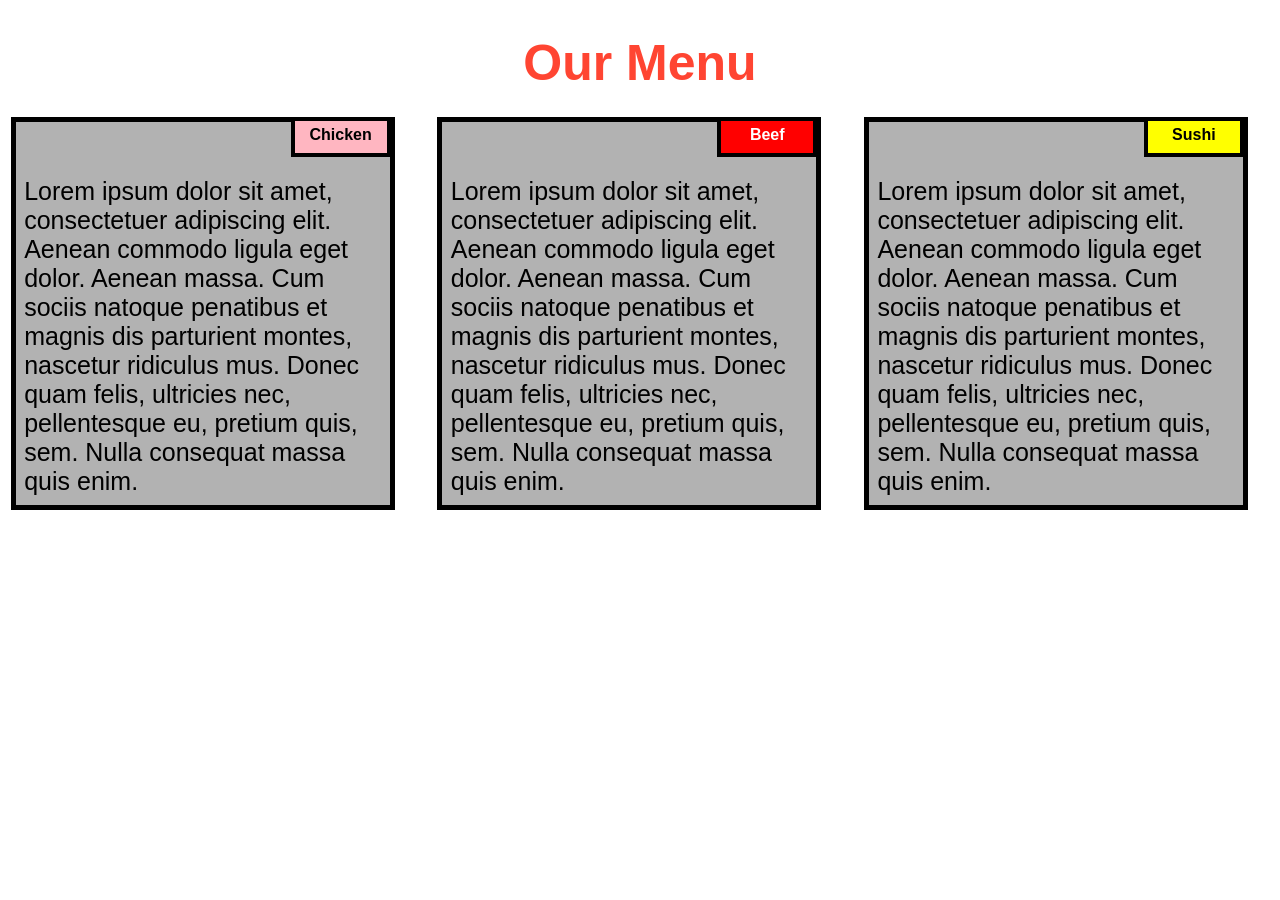
<file: Assignments/Module-2/index.html>
<!DOCTYPE html>
<html>
<head>

<title>Responsive Layout</title>
<meta name="viewport" content="width=device-width, initial-scale=1">
<link rel="stylesheet" type="text/css" href="style.css">

</head>
<body>
<h1>Our Menu</h1>



  <div class="col-lg-4 col-md-6 col-sm-12">
  	<div class="box">
  		<p class="content-name name1">Chicken</p>
  		<p class="content">Lorem ipsum dolor sit amet, consectetuer adipiscing elit. Aenean commodo ligula eget dolor. Aenean massa. Cum sociis natoque penatibus et magnis dis parturient montes, nascetur ridiculus mus. Donec quam felis, ultricies nec, pellentesque eu, pretium quis, sem. Nulla consequat massa quis enim.</p>
  	</div>
  </div>

  <div class="col-lg-4 col-md-6 col-sm-12">
  	<div class="box">
   		<p class="content-name name2">Beef</p>
   		<p class="content">Lorem ipsum dolor sit amet, consectetuer adipiscing elit. Aenean commodo ligula eget dolor. Aenean massa. Cum sociis natoque penatibus et magnis dis parturient montes, nascetur ridiculus mus. Donec quam felis, ultricies nec, pellentesque eu, pretium quis, sem. Nulla consequat massa quis enim.</p>
  	</div>
  </div>

  <div class="col-lg-4 col-md-12 col-sm-12">
  	<div class="box">
  		<p class="content-name name3">Sushi</p>
  		<p class="content">Lorem ipsum dolor sit amet, consectetuer adipiscing elit. Aenean commodo ligula eget dolor. Aenean massa. Cum sociis natoque penatibus et magnis dis parturient montes, nascetur ridiculus mus. Donec quam felis, ultricies nec, pellentesque eu, pretium quis, sem. Nulla consequat massa quis enim.</p>
  	</div>	
  </div>

</body>
</html>
</file>
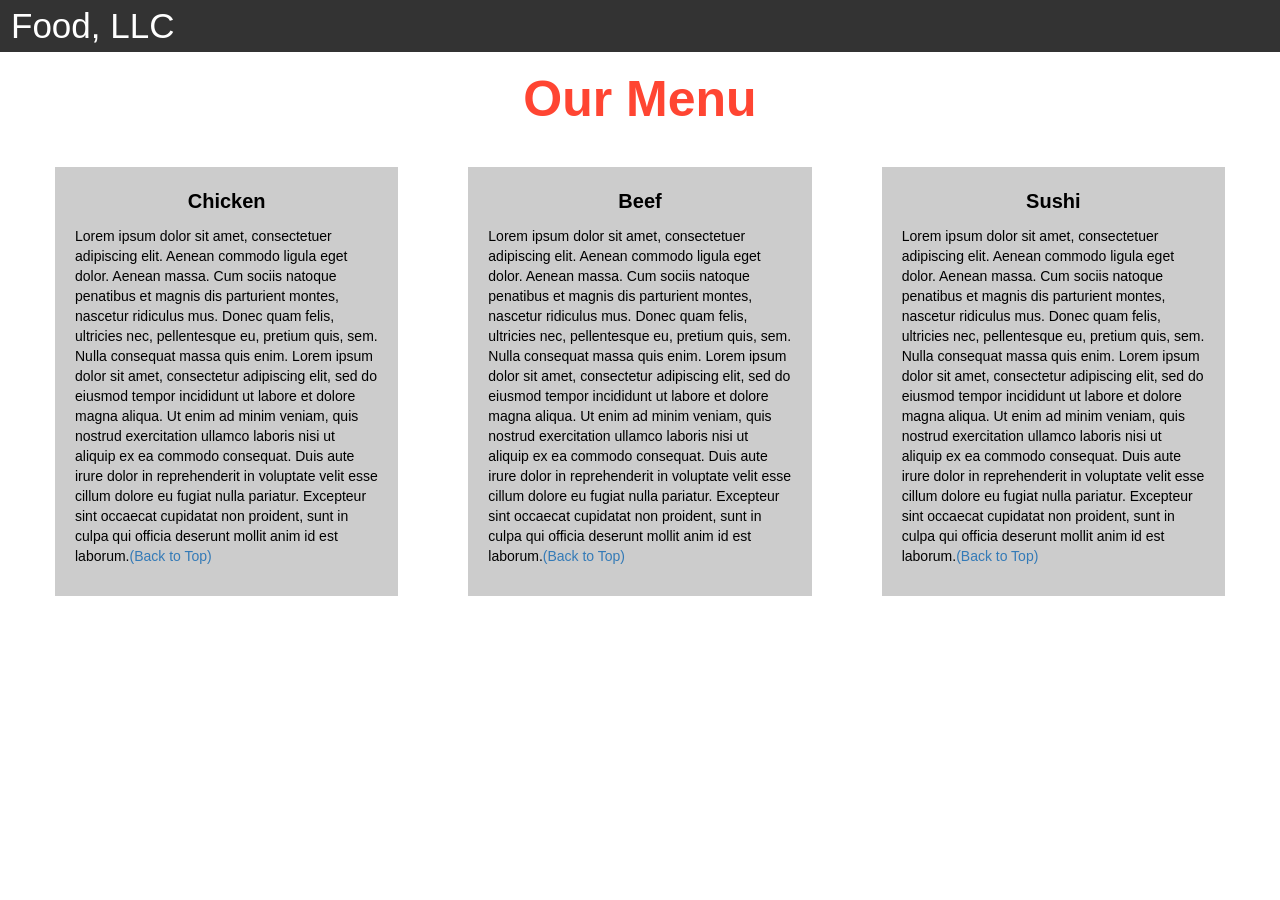
<file: Assignments/Module-3/index.html>
<!DOCTYPE html>
<html>
<head>

<title>Module 3</title>

  <meta name="viewport" content="width=device-width, initial-scale=1">
  <link rel="stylesheet" href="https://maxcdn.bootstrapcdn.com/bootstrap/3.3.7/css/bootstrap.min.css">
  <script src="https://ajax.googleapis.com/ajax/libs/jquery/3.3.1/jquery.min.js"></script>
  <script src="https://maxcdn.bootstrapcdn.com/bootstrap/3.3.7/js/bootstrap.min.js"></script>

</head>

<meta name="viewport" content="width=device-width, initial-scale=1">
<link rel="stylesheet" type="text/css" href="style.css">



<body>


<nav class="navbar" id="top">
  <div class="container-fluid">

    <div class="navbar-header">
      <button type="button" class="navbar-toggle" data-toggle="collapse" data-target="#myNavbar">
        <span class="icon-bar"></span>
        <span class="icon-bar"></span>
        <span class="icon-bar"></span> 
      </button>
      <a class="navbar-brand" href="#">Food, LLC</a>
    </div>

    <div class="collapse" id="myNavbar">
      <ul class="nav navbar-nav visible-xs">
        <li><a class="menu-item" href="#">Chicken</a></li>
        <li><a class="menu-item" href="#">Beef</a></li> 
        <li><a class="menu-item" href="#">Sushi</a></li> 
      </ul>
    </div>

  </div>
</nav>

<h1 class="main-title">Our Menu</h1>



<div class="row">

  <div class="col-lg-4 col-md-6 col-sm-12">
    <div class="content-box">
      <p class="item-name">Chicken</p>
      <p>Lorem ipsum dolor sit amet, consectetuer adipiscing elit. Aenean commodo ligula eget dolor. Aenean massa. Cum sociis natoque penatibus et magnis dis parturient montes, nascetur ridiculus mus. Donec quam felis, ultricies nec, pellentesque eu, pretium quis, sem. Nulla consequat massa quis enim. Lorem ipsum dolor sit amet, consectetur adipiscing elit, sed do eiusmod tempor incididunt ut labore et dolore magna aliqua. Ut enim ad minim veniam, quis nostrud exercitation ullamco laboris nisi ut aliquip ex ea commodo consequat. Duis aute irure dolor in reprehenderit in voluptate velit esse cillum dolore eu fugiat nulla pariatur. Excepteur sint occaecat cupidatat non proident, sunt in culpa qui officia deserunt mollit anim id est laborum.<a href="#top">(Back to Top)</a></p>
    </div>
  </div>

  <div class="col-lg-4 col-md-6 col-sm-12">
    <div class="content-box">
      <p class="item-name">Beef</p>
      <p>Lorem ipsum dolor sit amet, consectetuer adipiscing elit. Aenean commodo ligula eget dolor. Aenean massa. Cum sociis natoque penatibus et magnis dis parturient montes, nascetur ridiculus mus. Donec quam felis, ultricies nec, pellentesque eu, pretium quis, sem. Nulla consequat massa quis enim. Lorem ipsum dolor sit amet, consectetur adipiscing elit, sed do eiusmod tempor incididunt ut labore et dolore magna aliqua. Ut enim ad minim veniam, quis nostrud exercitation ullamco laboris nisi ut aliquip ex ea commodo consequat. Duis aute irure dolor in reprehenderit in voluptate velit esse cillum dolore eu fugiat nulla pariatur. Excepteur sint occaecat cupidatat non proident, sunt in culpa qui officia deserunt mollit anim id est laborum.<a href="#top">(Back to Top)</a></p>
    </div>
  </div>


  <div class="col-lg-4 col-md-12 col-sm-12">
    <div class="content-box">
      <p class="item-name">Sushi</p>
      <p>Lorem ipsum dolor sit amet, consectetuer adipiscing elit. Aenean commodo ligula eget dolor. Aenean massa. Cum sociis natoque penatibus et magnis dis parturient montes, nascetur ridiculus mus. Donec quam felis, ultricies nec, pellentesque eu, pretium quis, sem. Nulla consequat massa quis enim. Lorem ipsum dolor sit amet, consectetur adipiscing elit, sed do eiusmod tempor incididunt ut labore et dolore magna aliqua. Ut enim ad minim veniam, quis nostrud exercitation ullamco laboris nisi ut aliquip ex ea commodo consequat. Duis aute irure dolor in reprehenderit in voluptate velit esse cillum dolore eu fugiat nulla pariatur. Excepteur sint occaecat cupidatat non proident, sunt in culpa qui officia deserunt mollit anim id est laborum.<a href="#top">(Back to Top)</a></p>
    </div>
  </div>

</div>


</body>
</html>
</file>
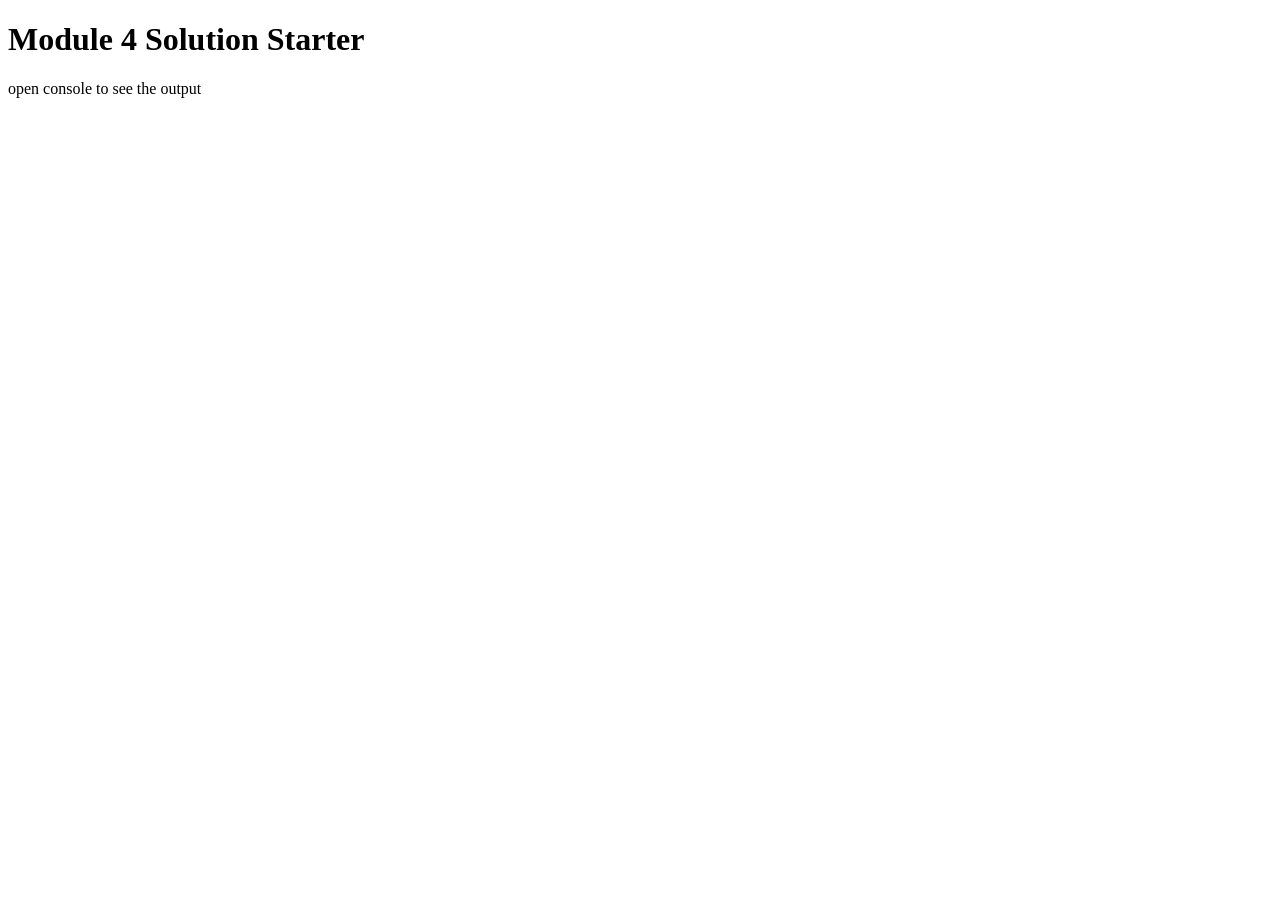
<file: Assignments/Module-4/index.html>
<!DOCTYPE html>
<html>
<head>
  <meta charset="utf-8">
  <title>Module 4 Solution Starter</title>
  <script src="SpeakHello.js"></script>
  <script src="SpeakGoodBye.js"></script>
  <script src="script.js"></script>
</head>
<body>
  <h1>Module 4 Solution Starter</h1>
  <p>open console to see the output</p>
</body>
</html>
</file>
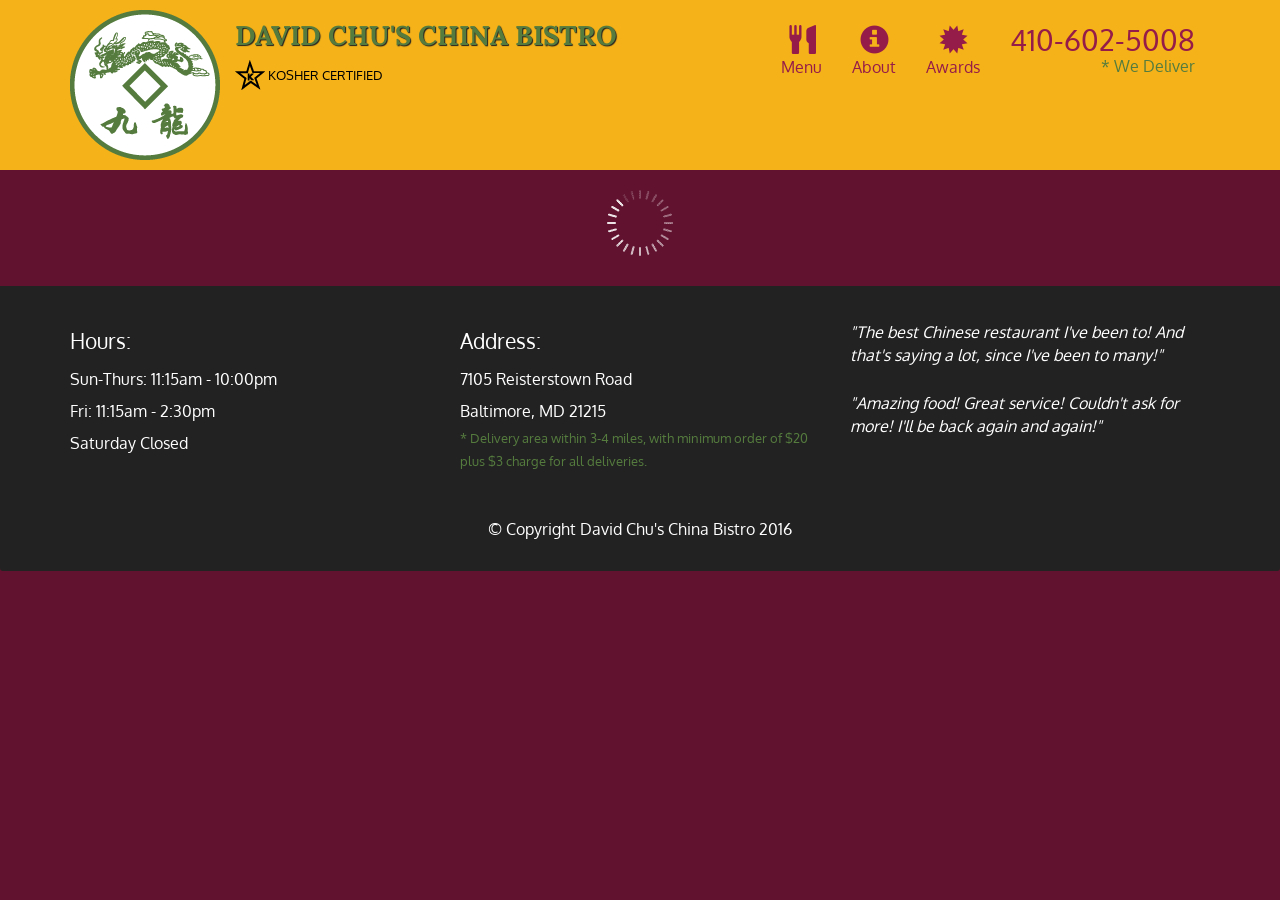
<file: Assignments/Module-5/index.html>
<!doctype html>
<html lang="en">
  <head>
    <meta charset="utf-8">
    <meta http-equiv="X-UA-Compatible" content="IE=edge">
    <meta name="viewport" content="width=device-width, initial-scale=1">
    <title>David Chu's China Bistro</title>
    <link rel="stylesheet" href="css/bootstrap.min.css">
    <link rel="stylesheet" href="css/styles.css">
    <link href='https://fonts.googleapis.com/css?family=Oxygen:400,300,700' rel='stylesheet' type='text/css'>
    <link href='https://fonts.googleapis.com/css?family=Lora' rel='stylesheet' type='text/css'>
  </head>
<body>
  <header>
    <nav id="header-nav" class="navbar navbar-default">
      <div class="container">
        <div class="navbar-header">
          <a href="index.html" class="pull-left visible-md visible-lg">
            <div id="logo-img" alt="Logo image"></div>
          </a>

          <div class="navbar-brand">
            <a href="index.html"><h1>David Chu's China Bistro</h1></a>
            <p>
              <img src="images/star-k-logo.png" alt="Kosher certification">
              <span>Kosher Certified</span>
            </p>
          </div>

          <button id="navbarToggle" type="button" class="navbar-toggle collapsed" data-toggle="collapse" data-target="#collapsable-nav" aria-expanded="false">
            <span class="sr-only">Toggle navigation</span>
            <span class="icon-bar"></span>
            <span class="icon-bar"></span>
            <span class="icon-bar"></span>
          </button>
        </div>
        
        <div id="collapsable-nav" class="collapse navbar-collapse">
           <ul id="nav-list" class="nav navbar-nav navbar-right">
            <li id="navHomeButton" class="visible-xs active">
              <a href="index.html">
                <span class="glyphicon glyphicon-home"></span> Home</a>
            </li>
            <li id="navMenuButton">
              <a href="#" onclick="$dc.loadMenuCategories();">
                <span class="glyphicon glyphicon-cutlery"></span><br class="hidden-xs"> Menu</a>
            </li>
            <li>
              <a href="#">
                <span class="glyphicon glyphicon-info-sign"></span><br class="hidden-xs"> About</a>
            </li>
            <li>
              <a href="#">
                <span class="glyphicon glyphicon-certificate"></span><br class="hidden-xs"> Awards</a>
            </li>
            <li id="phone" class="hidden-xs">
              <a href="tel:410-602-5008">
                <span>410-602-5008</span></a><div>* We Deliver</div>
            </li>
          </ul><!-- #nav-list -->
        </div><!-- .collapse .navbar-collapse -->
      </div><!-- .container -->
    </nav><!-- #header-nav -->
  </header>

  <div id="call-btn" class="visible-xs">
    <a class="btn" href="tel:410-602-5008">
    <span class="glyphicon glyphicon-earphone"></span>
    410-602-5008
    </a>
  </div>
  <div id="xs-deliver" class="text-center visible-xs">* We Deliver</div>

  <div id="main-content" class="container"></div>

  <footer class="panel-footer">
    <div class="container">
      <div class="row">
        <section id="hours" class="col-sm-4">
          <span>Hours:</span><br>
          Sun-Thurs: 11:15am - 10:00pm<br>
          Fri: 11:15am - 2:30pm<br>
          Saturday Closed
          <hr class="visible-xs">
        </section>
        <section id="address" class="col-sm-4">
          <span>Address:</span><br>
          7105 Reisterstown Road<br>
          Baltimore, MD 21215
          <p>* Delivery area within 3-4 miles, with minimum order of $20 plus $3 charge for all deliveries.</p>
          <hr class="visible-xs">
        </section>
        <section id="testimonials" class="col-sm-4">
          <p>"The best Chinese restaurant I've been to! And that's saying a lot, since I've been to many!"</p>
          <p>"Amazing food! Great service! Couldn't ask for more! I'll be back again and again!"</p>
        </section>
      </div>
      <div class="text-center">&copy; Copyright David Chu's China Bistro 2016</div>
    </div>
  </footer>

  <!-- jQuery (Bootstrap JS plugins depend on it) -->
  <script src="js/jquery-2.1.4.min.js"></script>
  <script src="js/bootstrap.min.js"></script>
  <script src="js/ajax-utils.js"></script>
  <script src="js/script.js"></script>
</body>
</html>
</file>
<file: Assignments/Module-2/style.css>
* {
    box-sizing: border-box;
  }
  
  body{
      margin: 0;
      padding: 0;
    font-family: "Comic Sans MS", cursive, sans-serif;
  }
  
  .row{
    margin-top: 5%;
    margin-bottom: 5%;
  }
  
  h1 {
    margin-bottom: 15px;
    text-align: center;
    color: #ff4532;
    font-size: 50px;
  }
  
  
  .box{
    width: 100%;
    overflow: none;
  }
  
  
  .content-name{
    overflow: none;
    text-align: center;
    border: 4px solid black;
    width: 100px;
    height: 40px;
    padding: 5px;
    float: right;
    margin-right: 36px;
    margin-top: 0px;
    font-weight: bold;
    position: relative;
  }
  
  .content{
    border: 5px solid black;
    width: 90%;
    height: auto;
    margin: 2.5%;
    color: black;
    font-size: 25px;
  padding: 2%;
  padding-top: 55px;
  background-color: rgba(0,0,0,0.3);
  }
  

  .name1{
    background-color: #FFB6C1;
  }
  

  .name2{
    color: white;
    background-color: #FF0000;
  }
  

  .name3{
    background-color: #FFFF00;
  }
  

  
  /********** Large devices only **********/
  @media (min-width: 992px) {
    .col-lg-4 {
        float: left;
      width: 33.33%;
    }
  }
  /********** Medium devices only **********/
  @media (min-width: 768px) and (max-width: 991px) {
    .col-md-6,.col-md-12 {
      float: left;
    }
    .col-md-6 {
      width: 50%;
    }
    .col-md-12 {
      margin-left: -10px;
      width: 100%;
    }
    .name3{
      margin-right: 65px;
      width: 100px;
    }
  }
  
  @media (min-width: 0px) and (max-width: 767px) {
    .col-sm-12 {
        float: left;
      width: 100%;
    }
    .content-name{
      margin-right: 30px;
    }
  }
</file>
<file: Assignments/Module-3/style.css>
.container-fluid{
	margin: 0;
	padding: 0;
}

.navbar{
	border-radius: 0px;
	background-color: rgba(0,0,0,0.8);
}

.navbar-brand{
  font-size: 35px;
  color: white;
  padding-left: 25px;
}

.navbar-brand:hover{
	color: white;
}

.nav{
	margin: 0;
	padding: 0;
}

.navbar-nav{
  font-size: 25px;
  text-align: center;
  margin: 0;
  padding: 0;
}

.navbar-toggle{
	border: 2px solid white;
	margin-right: 25px;
}

.icon-bar{
	background-color: white;
}


.main-title{
  margin-bottom: 15px;
  text-align: center;
  color: #ff4532;
  font-size: 50px;
  font-family: "Comic Sans MS", cursive, sans-serif;
  font-weight: bold;
}

li{
	box-sizing: border-box;
	width: 100%;
}

.menu-item{
	padding: 0;
	margin: 0;
	width: 100%;
	background-color: white;
	border-bottom: 1px solid black;
	color: black;
	display: block;
}

.menu-item:hover{
	background-color: rgba(0,0,0,0.9);
	color: rgba(0,0,0,0.4);
}



.row{
	margin: 20px;
}

.content-box{
	margin: 20px;
	width: auto;
	height: auto;
	color: black;
	background-color: rgba(0,0,0,0.2);
	font-family: "Comic Sans MS", cursive, sans-serif;
	padding: 20px;
}

.item-name{
	text-align: center;
	font-size: 20px;
	font-weight: bold;
}
</file>
<file: Assignments/Module-5/css/styles.css>
body {
  font-size: 16px;
  color: #fff;
  background-color: #61122f;
  font-family: 'Oxygen', sans-serif;
}

/** HEADER **/
#header-nav {
  background-color: #f6b319;
  border-radius: 0;
  border: 0;
}

#logo-img {
  background: url('../images/restaurant-logo_large.png') no-repeat;
  width: 150px;
  height: 150px;
  margin: 10px 15px 10px 0;
}

.navbar-brand {
  padding-top: 25px;
}
.navbar-brand h1 { /* Restaurant name */
  font-family: 'Lora', serif;
  color: #557c3e;
  font-size: 1.5em;
  text-transform: uppercase;
  font-weight: bold;
  text-shadow: 1px 1px 1px #222;
  margin-top: 0;
  margin-bottom: 0;
  line-height: .75;
}
.navbar-brand a:hover, .navbar-brand a:focus {
  text-decoration: none;
}
.navbar-brand p { /* Kosher cert */
  color: #000;
  text-transform: uppercase;
  font-size: .7em;
  margin-top: 15px;
}
.navbar-brand p span { /* Star-K */
  vertical-align: middle;
}

#nav-list {
  margin-top: 10px;
}
#nav-list a {
  color: #951C49;
  text-align: center;
}
#nav-list a:hover {
  background: #E7E7E7;
}
#nav-list a span {
  font-size: 1.8em;
}

#phone {
  margin-top: 5px;
}
#phone a { /* Phone number */
  text-align: right;
  padding-bottom: 0;
}
#phone div { /* We Deliver */
  color: #557c3e;
  text-align: right;
  padding-right: 15px;
}

.navbar-header button.navbar-toggle, .navbar-header .icon-bar {
  border: 1px solid #61122f;
}
.navbar-header button.navbar-toggle {
  clear: both;
  margin-top: -30px;
}
/* END HEADER */

/* FOOTER */
.panel-footer {
  margin-top: 30px;
  padding-top: 35px;
  padding-bottom: 30px;
  background-color: #222;
  border-top: 0;
}
.panel-footer div.row {
  margin-bottom: 35px;
}
#hours, #address {
  line-height: 2;
}
#hours > span, #address > span {
  font-size: 1.3em;
}
#address p {
  color: #557c3e;
  font-size: .8em;
  line-height: 1.8;
}
#testimonials {
  font-style: italic;
}
#testimonials p:nth-child(2) {
  margin-top: 25px;
}
/* END FOOTER */



/* HOME PAGE */
.container .jumbotron {
  box-shadow: 0 0 50px #3F0C1F;
  border: 2px solid #3F0C1F;
}

#menu-tile, #specials-tile, #map-tile {
  height: 250px;
  width: 100%;
  margin-bottom: 15px;
  position: relative;
  border: 2px solid #3F0C1F;
  overflow: hidden;
}
#menu-tile:hover, #specials-tile:hover, #map-tile:hover {
  box-shadow: 0 1px 5px 1px #cccccc;
}
#menu-tile {
  background: url('../images/menu-tile.jpg') no-repeat;
  background-position: center;
}
#specials-tile {
  background: url('../images/specials-tile.jpg') no-repeat;
  background-position: center;
}
#menu-tile span, #specials-tile span, #map-tile span {
  position: absolute;
  bottom: 0;
  right: 0;
  width: 100%;
  text-align: center;
  font-size: 1.6em;
  text-transform: uppercase;
  background-color: #000;
  color: #fff;
  opacity: .8;
}
/* END HOME PAGE */

/* MENU CATEGORIES PAGE */
.category-tile { 
  position: relative;
  border: 2px solid #3F0C1F;
  overflow: hidden;
  width: 200px;
  height: 200px;
  margin: 0 auto 15px;
}
.category-tile span {
  position: absolute;
  bottom: 0;
  right: 0;
  width: 100%;
  text-align: center;
  font-size: 1.2em;
  text-transform: uppercase;
  background-color: #000;
  color: #fff;
  opacity: .8;
}
.category-tile:hover {
  box-shadow: 0 1px 5px 1px #cccccc;
}

#menu-categories-title + div {
  margin-bottom: 50px;
}
/* END MENU CATEGORIES PAGE */

/* SINGLE CATEGORY PAGE */
.menu-item-tile {
  margin-bottom: 25px;
}
.menu-item-tile hr {
  width: 80%;
}
.menu-item-tile .menu-item-price {
  font-size: 1.1em;
  text-align: right;
  margin-top: -15px;
  margin-right: -15px;
}
.menu-item-tile .menu-item-price span {
  font-size: .6em;
}
.menu-item-photo {
  position: relative;
  border: 2px solid #3F0C1F; 
  overflow: hidden;
  padding: 0;
  margin-right: -15px;
  margin-left: auto;
  margin-bottom: 20px;
  max-width: 250px;
}
.menu-item-photo div {
  position: absolute;
  bottom: 0;
  right: 0;
  width: 80px;
  background-color: #557c3e;
  text-align: center;
}
.menu-item-description {
  padding-right: 30px;
}
h3.menu-item-title {
  margin: 0 0 10px;
}
.menu-item-details {
  font-size: .9em;
  font-style: italic;
}
/* END SINGLE CATEGORY PAGE */


/********** Large devices only **********/
@media (min-width: 1200px) {
  .container .jumbotron {
    background: url('../images/jumbotron_1200.jpg') no-repeat;
    height: 675px;
  }
}

/********** Medium devices only **********/
@media (min-width: 992px) and (max-width: 1199px) {
  /* Header */
  #logo-img {
    background: url('../images/restaurant-logo_medium.png') no-repeat;
    width: 100px;
    height: 100px;
    margin: 5px 5px 5px 0;
  }
  /* End Header */

  /* Home Page */
  .container .jumbotron {
    background: url('../images/jumbotron_992.jpg') no-repeat;
    height: 558px;
  }
  /* End Home Page */
}

/********** Small devices only **********/
@media (min-width: 768px) and (max-width: 991px) {
  /* Home Page */
  .container .jumbotron {
    background: url('../images/jumbotron_768.jpg') no-repeat;
    height: 432px;
  }
  /* End Home Page */
}

/********** Extra small devices only **********/
@media (max-width: 767px) {
  /* Header */
  .navbar-brand {
    padding-top: 10px;
    height: 80px;
  }
  .navbar-brand h1 { /* Restaurant name */
    padding-top: 10px;
    font-size: 5vw; /* 1vw = 1% of viewport width */
  }
  .navbar-brand p { /* Kosher cert */
    font-size: .6em;
    margin-top: 12px;
  }
  .navbar-brand p img { /* Star-K */
    height: 20px;
  }

  #collapsable-nav a { /* Collapsed nav menu text */
    font-size: 1.2em;
  }
  #collapsable-nav a span { /* Collapsed nav menu glyph */
    font-size: 1em;
    margin-right: 5px;
  }

  #call-btn > a {
    font-size: 1.5em;
    display: block;
    margin: 0 20px;
    padding: 10px;
    border: 2px solid #fff;
    background-color: #f6b319;
    color: #951c49;
  }
  #xs-deliver {
    margin-top: 5px;
    font-size: .7em;
    letter-spacing: .1em;
    text-transform: uppercase;
  }
  /* End Header */

  /* Footer */
  .panel-footer section {
    margin-bottom: 30px;
    text-align: center;
  }
  .panel-footer section:nth-child(3) {
    margin-bottom: 0; /* margin already exists on the whole row */
  }
  .panel-footer section hr {
    width: 50%;
  }
  /* End Footer */

  /* Home Page */
  .container .jumbotron {
    margin-top: 30px;
    padding: 0;
  }
  #menu-tile, #specials-tile {
    width: 360px;
    margin: 0 auto 15px;
  }

  .menu-item-photo {
    margin-right: auto;
  }
  .menu-item-tile .menu-item-price {
    text-align: center;
  }
  .menu-item-description {
    text-align: center;;
  }
}


/********** Super extra small devices Only :-) (e.g., iPhone 4) **********/
@media (max-width: 479px) {
  /* Header */
  .navbar-brand h1 { /* Restaurant name */
    padding-top: 5px;
    font-size: 6vw;
  }
  /* End Header */
  
  /* Home page */
  #menu-tile, #specials-tile {
    width: 280px;
    margin: 0 auto 15px;
  }

  .col-xxs-12 {
    position: relative;
    min-height: 1px;
    padding-right: 15px;
    padding-left: 15px;
    float: left;
    width: 100%;
  }
}
</file>
